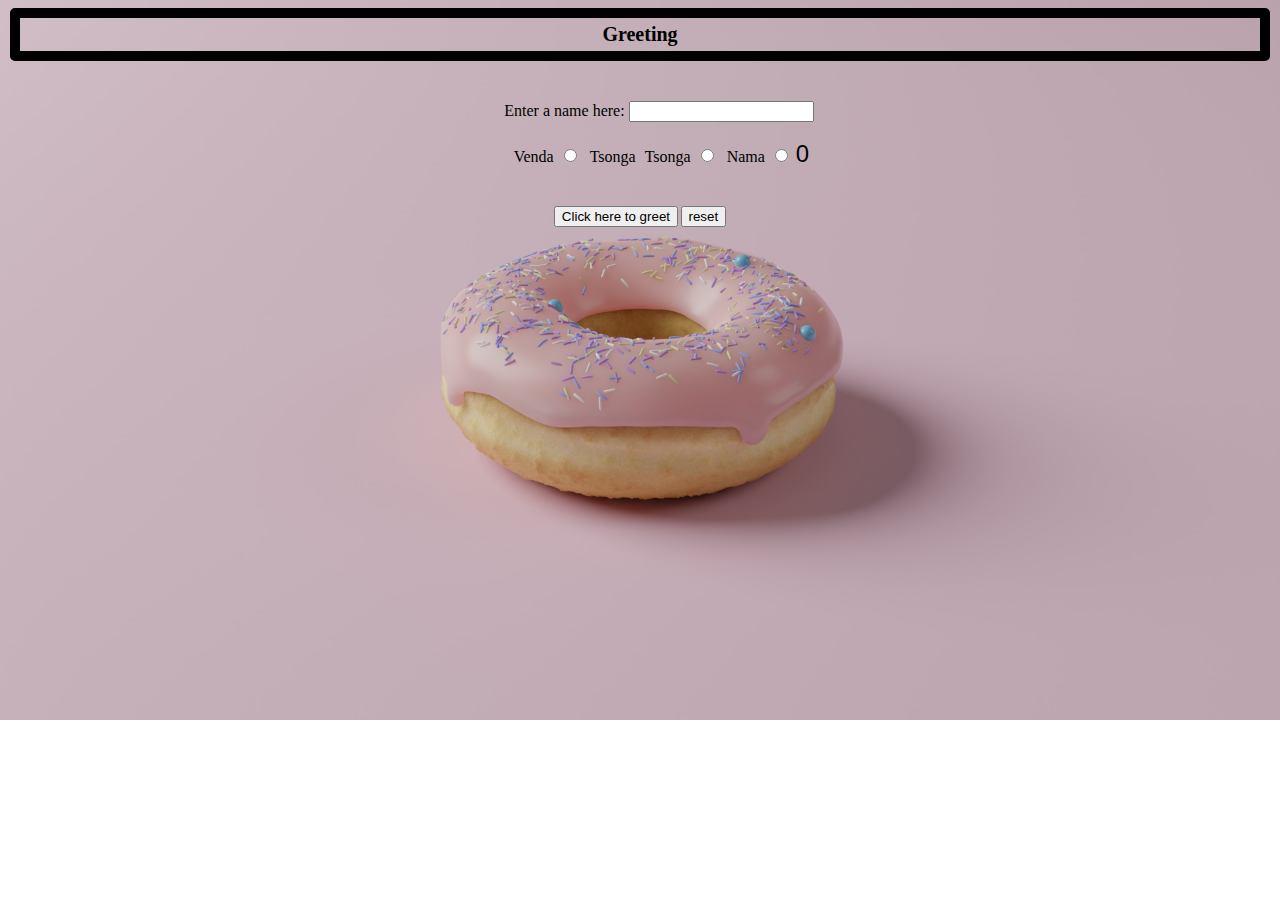
<file: index.html>
<!DOCTYPE html>
<html lang="en">

<head>
   <meta charset="UTF-8">
   <meta http-equiv="X-UA-Compatible" content="IE=edge">
   <meta name="viewport" content="width=device-width, initial-scale=1.0">
   <title>Document</title>
   <link rel="stylesheet" href="greet.css">
</head>
<div class="box1">
   <p class="heading">Greeting </p>
</div>

<body>
   <div class="error">
   </div>
   <div class="nameBox">
      <label for="name"> Enter a name here:</label>
      <input type="text" id="name1" name="name1" class="name1">
      </form><br><br>
      <div class="languages">
         <label for="langs">Venda</label>
         <input type="radio" id="Venda" name="langs" value="Venda">
         <label for="langs">Tsonga</label>
         <label for="langs">Tsonga</label>
         <input type="radio" id="Tsonga" name="langs" value="Tsonga">
         <label for="langs">Nama</label>
         <input type="radio" id="Nama" name="langs" value="Nama">
         <div class="counter">
          <p>counter</p> 
            0
         </div>
         
      </div>
     
   </div>
   <div class="greetingBox">
      <span>
         <button class="Greet_me">Click here to greet</button>
      </span>
      <span>
         <button class="reset">reset</button>

      </span>
   </div>
   <div class="greetme">
   </div>
</body>
<script src="./greet_files/greet-logic.js"></script>
<script src="./greet_files/greet.js"></script>

</html>
</file>
<file: greet.css>
.heading{

    border: 10px solid black;
    border-radius: 5px;
    padding: 5px;
    margin: 2px;
    text-align: center;
    font-weight:bolder;
    font-size: 20px;
}
body{
    background-image: url(./ayush-bharshankar-S2XSvVyUxpo-unsplash.jpg);
    background-size: cover;
    background-repeat: no-repeat;
    text-align: center;
}

.nameBox{

border-radius: 10px;
font-size: 100%;
margin-left: 3%;
padding: 3%;


}
.languages input[type="radio"]  {
    width: 15px;

}

.languages label{

 display: inline;
 margin-left: 5px;

   
}


.greetingBox{
   
    font-size: 10px;

}

.error{
    color: red;
    counter-reset: unset;
}
.counter{
    
font-family:Impact, Haettenschweiler, 'Arial Narrow Bold', sans-serif;
font-size: 150%;
display: inline;


}
</file>
